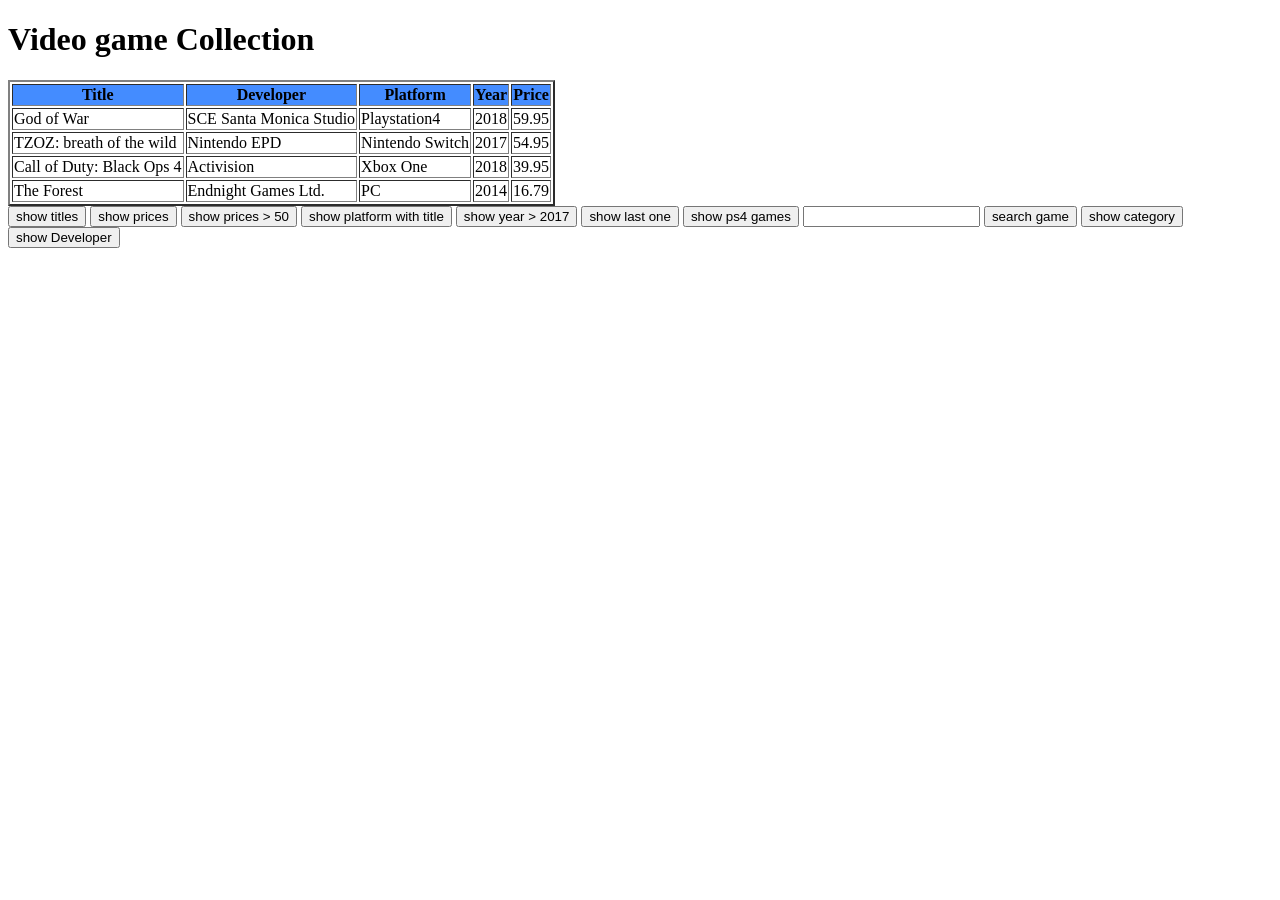
<file: public_html/index.html>
<!DOCTYPE html>
<html>
    <head>
        <title>Videogame</title>
        <meta charset="UTF-8">
        <meta name="viewport" content="width=device-width, initial-scale=1.0">
        <link rel="stylesheet" type="text/css" href="style.css">
        <script src="xPathScript.js"></script>
    </head>
    <body>
        <!--table-->
        <div id="table"></div>
        <!--buttons-->
        <div id="buttons">
            <button id="btn1" type="button">show titles</button>
            <button id="btn2" type="button">show prices</button>
            <button id="btn3" type="button">show prices > 50</button>
            <button id="btn4" type="button">show platform with title</button>
            <button id="btn5" type="button">show year > 2017</button>
            <button id="btn6" type="button">show last one</button>
            <button id="btn7" type="button">show ps4 games</button>
            <input type="text" id="textValue" value=""/>
            <button id="btn8" type="button">search game</button>
            <button id="btn9" type="button">show category</button>
            <button id="btn10" type="button">show Developer</button>
            <!--content-->
            <div align="center">
                <h2 id="title"></h2>
                <p id="titleContent"></p>
                <h2 id="price"></h2>
                <p id="priceContent"></p>
                <h2 id="priceGreaterThan50"></h2>
                <p id="priceContent50"></p>
                <h2 id="platformTitle"></h2>
                <p id="platformTitleContent"></p>
                <h2 id="yearGreaterThan2017"></h2>
                <p id="yearGreaterThan2017Content"></p>
                <h2 id="last"></h2>
                <p id="lastContent"></p>
                <h2 id="ps4Game"></h2>
                <p id="ps4GameContent"></p>
                <h2 id="textValueTitle"></h2>
                <p id="textValueContent"></p>
                <h2 id="showCategory"></h2>
                <p id="showCategoryContent"></p>
                <h2 id="textDeveloper"></h2>
                <p id="textDeveloperContent"></p>
            </div>
        </div>
    </body>
</html>
</file>
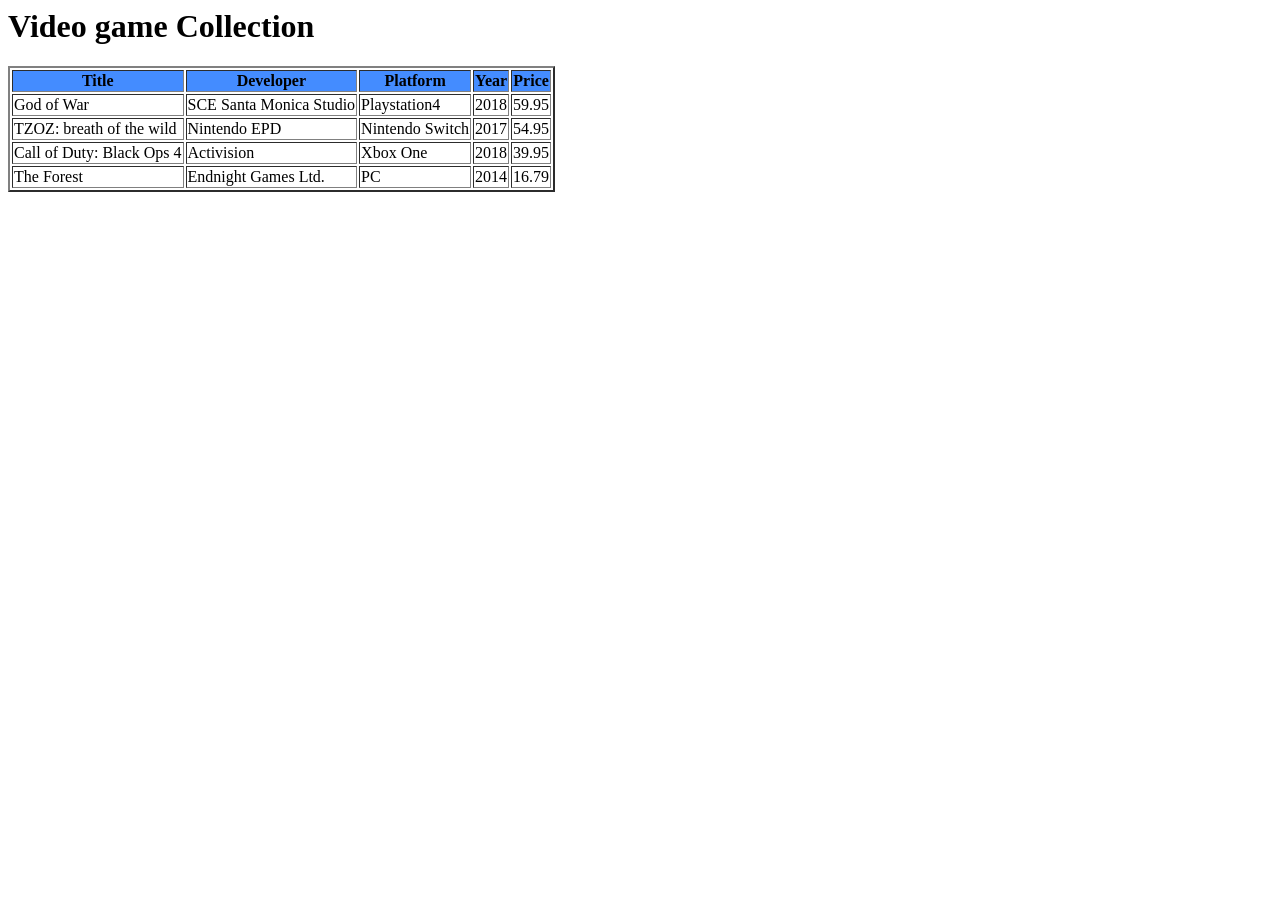
<file: public_html/videogame.html>
<html>
<head>
<META http-equiv="Content-Type" content="text/html; charset=UTF-8">
<title>Video game</title>
</head>
<body>
<h1>Video game Collection</h1>
<table border="2">
<tr bgcolor="#448cff">
<th>Title</th><th>Developer</th><th>Platform</th><th>Year</th><th>Price</th>
</tr>
<tr>
<td>God of War</td><td>SCE Santa Monica Studio</td><td>Playstation4</td><td>2018</td><td>59.95</td>
</tr>
<tr>
<td>TZOZ: breath of the wild</td><td>Nintendo EPD</td><td>Nintendo Switch</td><td>2017</td><td>54.95</td>
</tr>
<tr>
<td>Call of Duty: Black Ops 4</td><td>Activision</td><td>Xbox One</td><td>2018</td><td>39.95</td>
</tr>
<tr>
<td>The Forest</td><td>Endnight Games Ltd.</td><td>PC</td><td>2014</td><td>16.79</td>
</tr>
</table>
</body>
</html>
</file>
<file: public_html/style.css>
h2{
    color: red;
}
</file>
